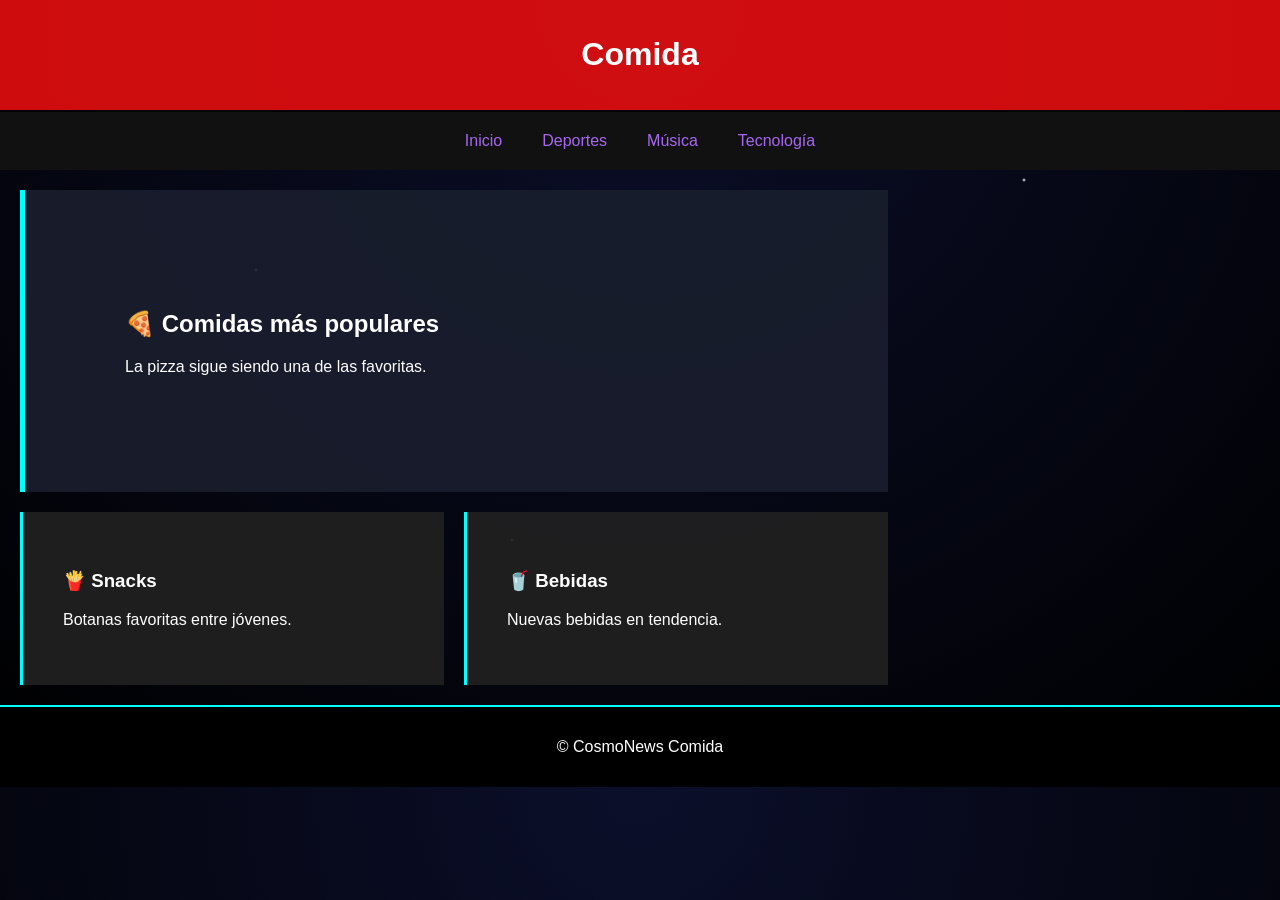
<file: comida.html>
<!DOCTYPE html>
<html lang="es">
<head>
<meta charset="UTF-8">
<meta name="viewport" content="width=device-width, initial-scale=1.0">
<title>Comida</title>
<link rel="stylesheet" href="style.css">
</head>

<body>

<div class="header">
    <h1> Comida</h1>
</div>

<nav>
    <a href="index.html">Inicio</a>
    <a href="deportes.html">Deportes</a>
    <a href="musica.html">Música</a>
    <a href="tecnologia.html">Tecnología</a>
</nav>

<main>

<div class="contenido">

<section class="principal">
    <h2>🍕 Comidas más populares</h2>
    <p>La pizza sigue siendo una de las favoritas.</p>
</section>

<section class="noticias">

<div class="card">
    <h3>🍟 Snacks</h3>
    <p>Botanas favoritas entre jóvenes.</p>
</div>

<div class="card">
    <h3>🥤 Bebidas</h3>
    <p>Nuevas bebidas en tendencia.</p>
</div>

</section>

</div>

</main>

<footer>
<p>© CosmoNews Comida</p>
</footer>

</body>
</html>
</file>
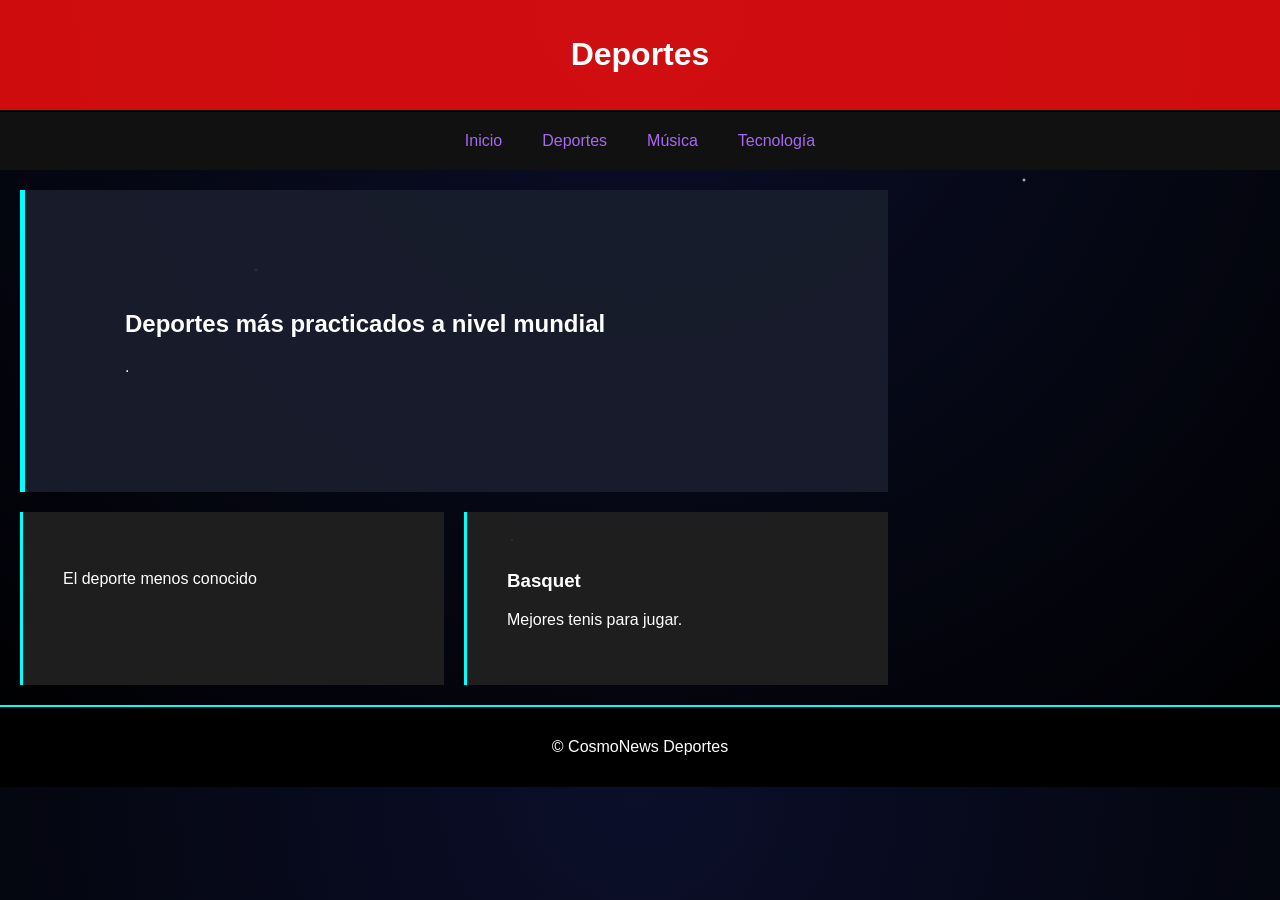
<file: deportes.html>
<!DOCTYPE html>
<html lang="es">
<head>
<meta charset="UTF-8">
<meta name="viewport" content="width=device-width, initial-scale=1.0">
<title>Comida</title>
<link rel="stylesheet" href="style.css">
</head>

<body>

<div class="header">
    <h1> Deportes </h1>
</div>

<nav>
    <a href="index.html">Inicio</a>
    <a href="deportes.html">Deportes</a>
    <a href="musica.html">Música</a>
    <a href="tecnologia.html">Tecnología</a>
</nav>

<main>

<div class="contenido">

<section class="principal">
    <h2> Deportes más practicados a nivel mundial</h2>
    <p>.</p>
</section>

<section class="noticias">

<div class="card">
    <h3></h3>
    <p>El deporte menos conocido</p>
</div>

<div class="card">
    <h3> Basquet</h3>
    <p>Mejores tenis para jugar.</p>
</div>

</section>

</div>

</main>

<footer>
<p>© CosmoNews Deportes</p>
</footer>

</body>
</html>
</file>
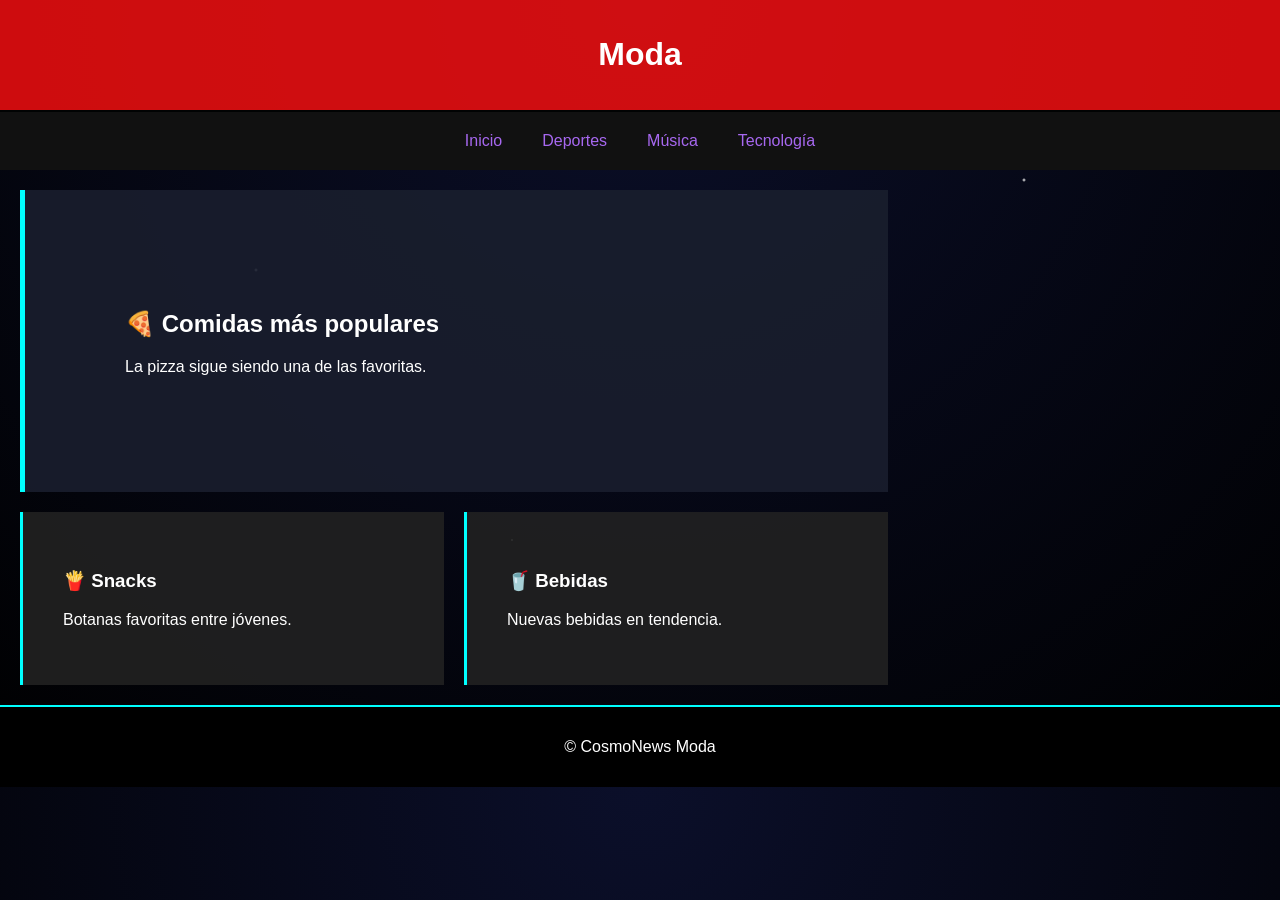
<file: moda.html>
<!DOCTYPE html>
<html lang="es">
<head>
<meta charset="UTF-8">
<meta name="viewport" content="width=device-width, initial-scale=1.0">
<title>Moda</title>
<link rel="stylesheet" href="style.css">
</head>

<body>

<div class="header">
    <h1>Moda</h1>
</div>

<nav>
    <a href="index.html">Inicio</a>
    <a href="deportes.html">Deportes</a>
    <a href="musica.html">Música</a>
    <a href="tecnologia.html">Tecnología</a>
</nav>

<main>

<div class="contenido">

<section class="principal">
    <h2>🍕 Comidas más populares</h2>
    <p>La pizza sigue siendo una de las favoritas.</p>
</section>

<section class="noticias">

<div class="card">
    <h3>🍟 Snacks</h3>
    <p>Botanas favoritas entre jóvenes.</p>
</div>

<div class="card">
    <h3>🥤 Bebidas</h3>
    <p>Nuevas bebidas en tendencia.</p>
</div>

</section>

</div>

</main>

<footer>
<p>© CosmoNews Moda</p>
</footer>

</body>
</html>
</file>
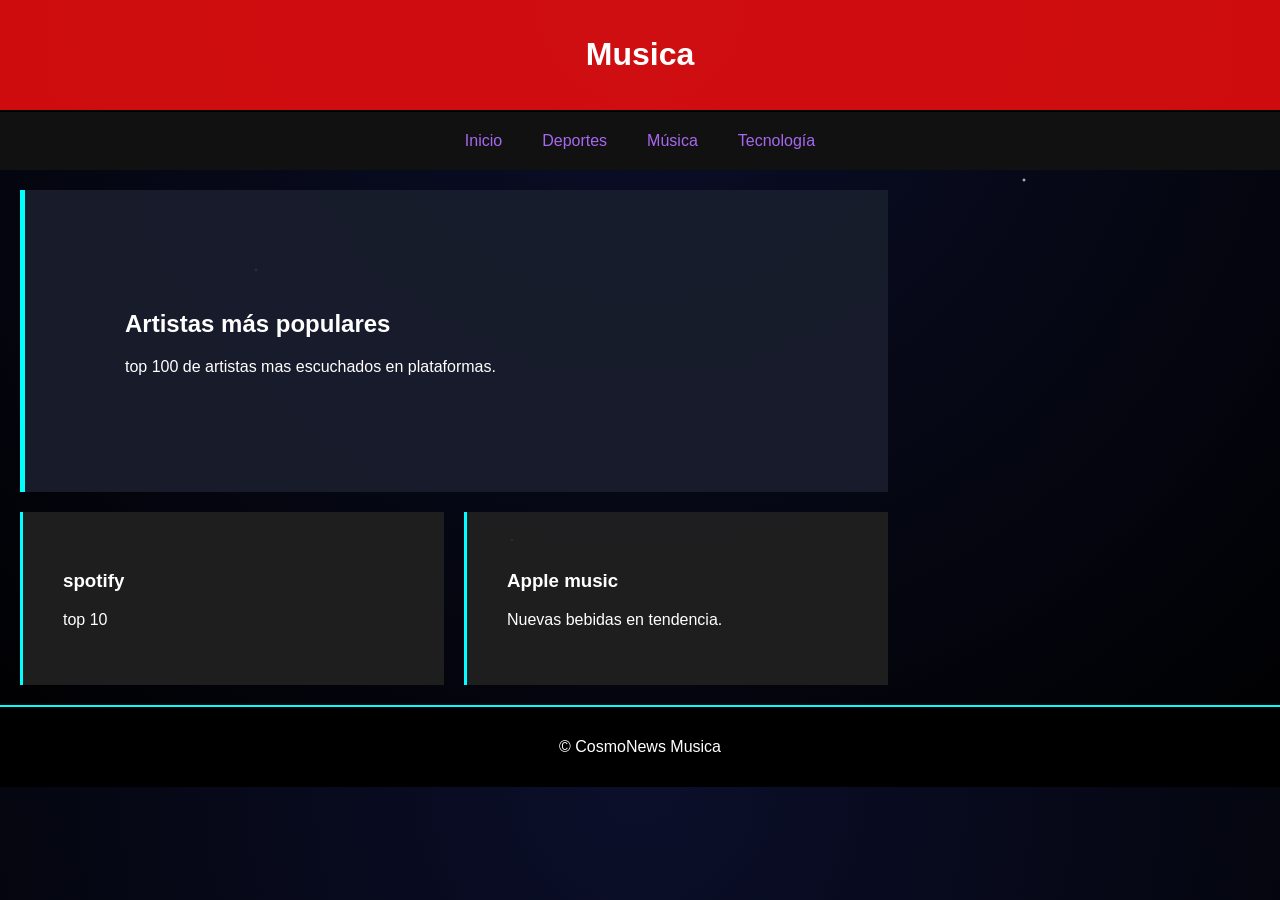
<file: musica.html>
<!DOCTYPE html>
<html lang="es">
<head>
<meta charset="UTF-8">
<meta name="viewport" content="width=device-width, initial-scale=1.0">
<title>Musica</title>
<link rel="stylesheet" href="style.css">
</head>

<body>

<div class="header">
    <h1>Musica</h1>
</div>

<nav>
    <a href="index.html">Inicio</a>
    <a href="deportes.html">Deportes</a>
    <a href="musica.html">Música</a>
    <a href="tecnologia.html">Tecnología</a>
</nav>

<main>

<div class="contenido">

<section class="principal">
    <h2>Artistas más populares</h2>
    <p>top 100 de artistas mas escuchados en plataformas.</p>
</section>

<section class="noticias">

<div class="card">
    <h3>spotify</h3>
    <p>top 10</p>
</div>

<div class="card">
    <h3>Apple music</h3>
    <p>Nuevas bebidas en tendencia.</p>
</div>

</section>

</div>

</main>

<footer>
<p>© CosmoNews Musica</p>
</footer>

</body>
</html>
</file>
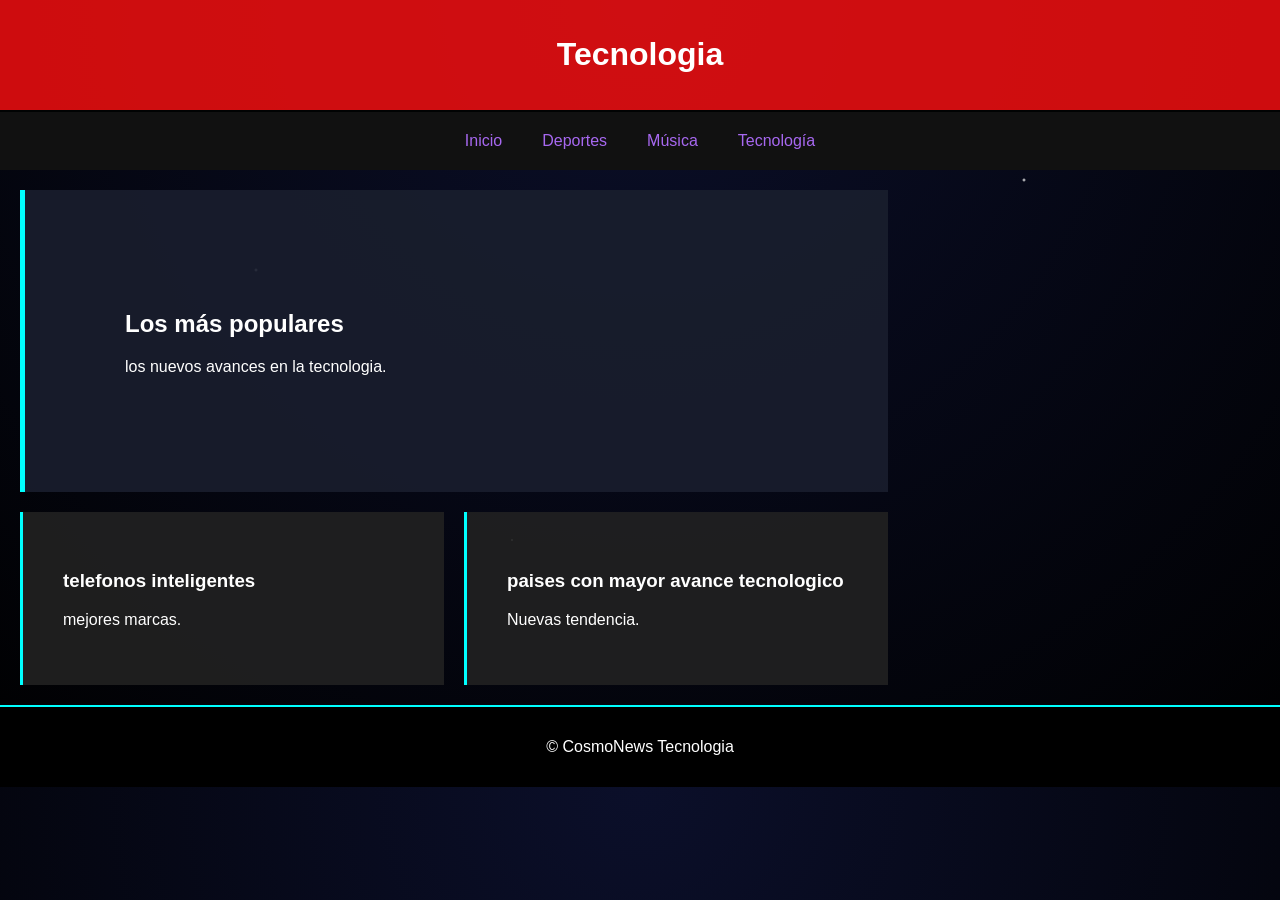
<file: tecnologia.html>
<!DOCTYPE html>
<html lang="es">
<head>
<meta charset="UTF-8">
<meta name="viewport" content="width=device-width, initial-scale=1.0">
<title>Comida</title>
<link rel="stylesheet" href="style.css">
</head>

<body>

<div class="header">
    <h1>Tecnologia</h1>
</div>

<nav>
    <a href="index.html">Inicio</a>
    <a href="deportes.html">Deportes</a>
    <a href="musica.html">Música</a>
    <a href="tecnologia.html">Tecnología</a>
</nav>

<main>

<div class="contenido">

<section class="principal">
    <h2>Los más populares</h2>
    <p>los nuevos avances en la tecnologia.</p>
</section>

<section class="noticias">

<div class="card">
    <h3>telefonos inteligentes</h3>
    <p>mejores marcas.</p>
</div>

<div class="card">
    <h3>paises con mayor avance tecnologico</h3>
    <p>Nuevas  tendencia.</p>
</div>

</section>

</div>

</main>

<footer>
<p>© CosmoNews Tecnologia</p>
</footer>

</body>
</html>
</file>
<file: style.css>
body {
    margin: 0;
    font-family: Arial, sans-serif;
    color: rgb(255, 255, 255);
    background: radial-gradient(circle at top, #0b0f2a, #000);
    overflow-x: hidden;
}


body::before {
    content: "";
    position: fixed;
    width: 100%;
    height: 100%;
    z-index: -1;

    background:
        radial-gradient(2px 2px at 20% 30%, white, transparent),
        radial-gradient(2px 2px at 70% 80%, white, transparent),
        radial-gradient(1.5px 1.5px at 40% 60%, white, transparent),
        radial-gradient(2px 2px at 80% 20%, white, transparent);
}


.header {
    background: rgba(241, 15, 15, 0.856);
    padding: 15px;
    text-align: center;
    border-bottom: 2px solid rgb(1, 3, 3);
    box-shadow: 0 0 10px #0ff;
}


nav {
    display: flex;
    flex-direction: column;
    align-items: center;
    background: #111;
}

nav a {
    color: rgb(167, 104, 240);
    padding: 20px;
    text-decoration: none;
    transition: 0.3s;
}

nav a:hover {
    background: rgb(0, 26, 255);
    color: black;
}


main {
    display: flex;
    flex-direction: column;
    padding: 20px;
}


.contenido {
    width: 100%;
}


.principal {
    background: rgba(26, 31, 46, 0.9);
    padding: 100px;
    margin-bottom: 20px;
    border-left: 5px solid #0ff;
}


.noticias {
    display: grid;
    grid-template-columns: 1fr;
    gap: 20px;
}


.card {
    background: rgba(34, 34, 34, 0.9);
    padding: 40px;
    border-left: 3px solid #0ff;
    transition: 0.3s;
}

.card:hover {
    transform: scale(1.03);
    box-shadow: 0 0 10px #0ff;
}


aside {
    background: rgba(17,17,17,0.9);
    padding: 20px;
    margin-top: 20px;
    border-left: 4px solid magenta;
}


button {
    width: 100%;
    margin: 5px 0;
    padding: 10px;
    background: linear-gradient(45deg, cyan, blue);
    border: none;
    color: white;
    cursor: pointer;
}


footer {
    text-align: center;
    background: black;
    padding: 15px;
    border-top: 2px solid #0ff;
}


@media (min-width: 768px) {

    nav {
        flex-direction: row;
        justify-content: center;
    }

    main {
        flex-direction: row;
    }

    .contenido {
        width: 70%;
    }

    aside {
        width: 30%;
        margin-left: 20px;
        margin-top: 0;
    }

    
    .noticias {
        grid-template-columns: repeat(2, 1fr);
    }

    button {
        width: auto;
    }
}
</file>
